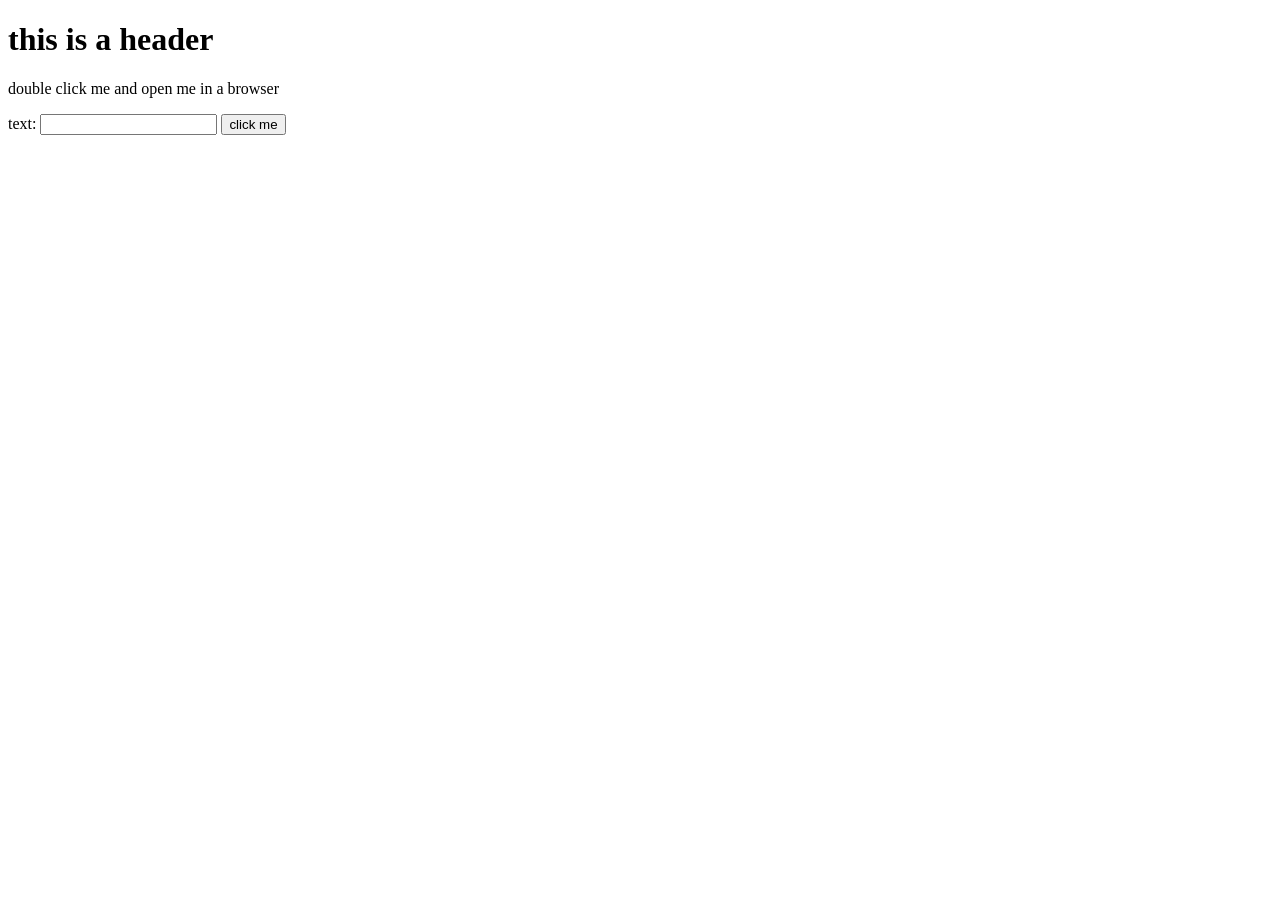
<file: MobileApp/test.html>
<!DOCTYPE html>
<html lang="en">
<head>
    <meta charset="UTF-8">
    <meta http-equiv="X-UA-Compatible" content="IE=edge">
    <meta name="viewport" content="width=device-width, initial-scale=1.0">
    <link rel="stylesheet" href="style.css">

    <title>Document</title>
</head>
<body>
    <h1>this is a header</h1>
    <p>double click me and open me in a browser</p>

    text: <input type="text" name="" id="name">
    <button onclick="click()">click me</button>
    <script>
        function click(){
            var name = document.getElementById("name").value();
            alert(name);
        }
    </script>
</body>
</html>
</file>
<file: MobileApp/style.css>
table, th, td {
    border: 1px solid black;
  }

  .actionbtn {
     width: 70px;
     height: 70px;
     background-color: red;
     border-radius: 50%;
     box-shadow: 0 6px 10px 0 #666;
     transition: all 0.1s ease-in-out;
   
     font-size: 50px;
     color: white;
     text-align: center;
     line-height: 70px;
   
     position: fixed;
     right: 50px;
     bottom: 50px;
  }
   
  .actionbtn:hover {
     box-shadow: 0 6px 14px 0 #666;
     transform: scale(1.05);
  }
   
  .form_login{
      position: relative;
      left: 600px;
      top: 300px;
  }
  .form_register{
    position: relative;
    left: 600px;
    top: 300px;
}
  .magic{
    position:  fixed;
    width: 100%;
    color: wheat;
    height: 100vh;
    z-index: 200;
    background-image: url('./jacobwilson.png');
    text-align: center;
    align-items: center;
    line-height: 90vh;
  }

  .magic.display-none{
    position:  fixed;
    opacity: 0;
    top:0;
    left:0;
    width: 100%;
    height: 100vh;
    z-index: -10;
    background-image: url('./jacobwilson.png');
    text-align: center;
    line-height: 90vh;
  }
  @keyframes fadeIn {
      to{
          opacity: 1;
      }
  }

  .fade-in{
      opacity: 0;
      animation: fadeIn ease-in forwards;
  }
</file>
